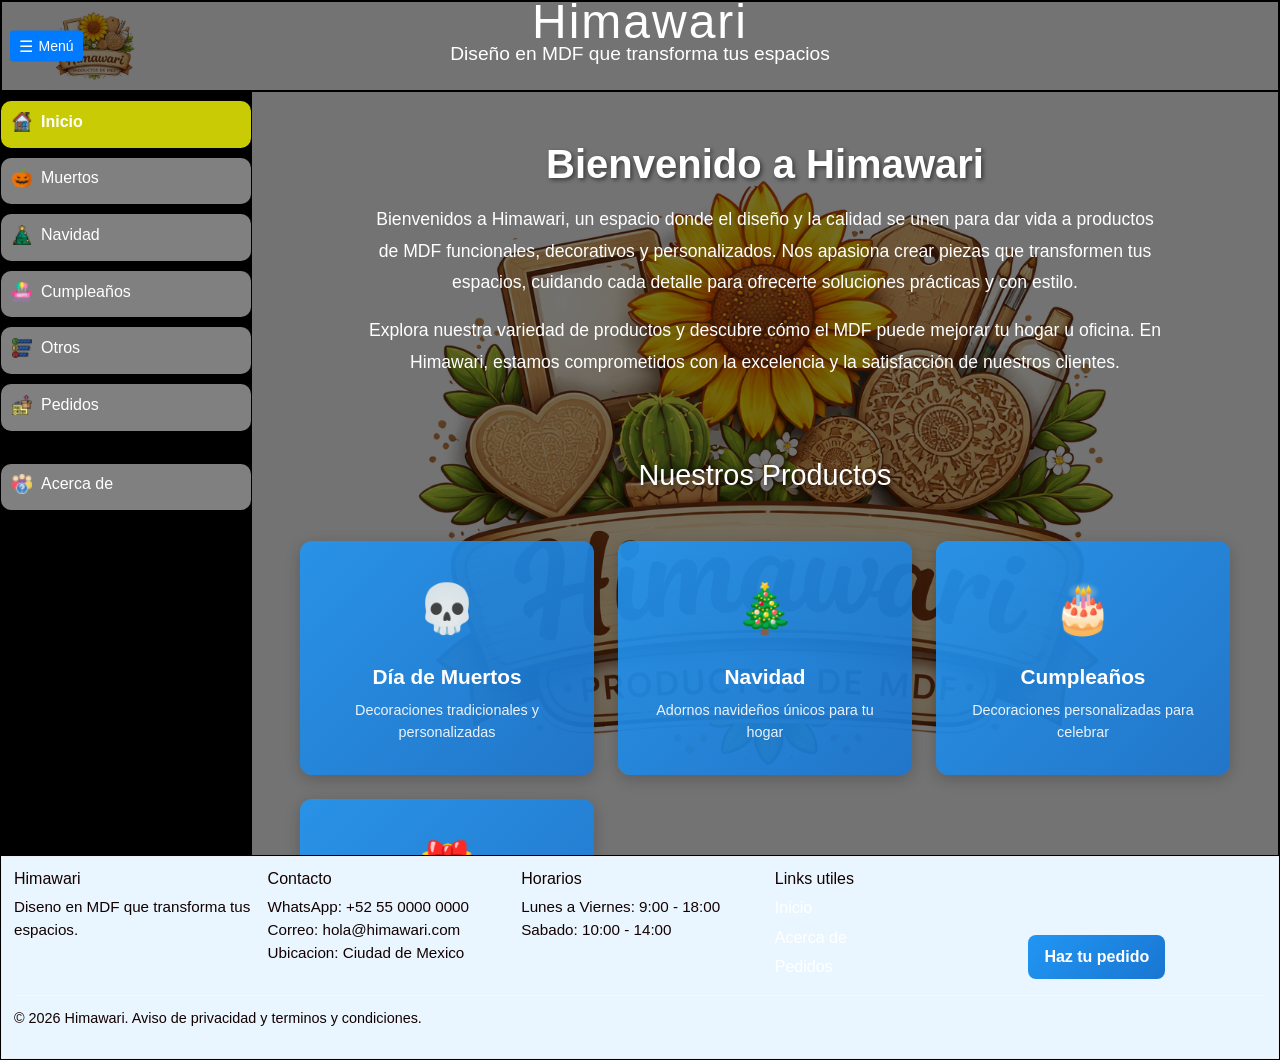
<file: index.html>
﻿<!DOCTYPE html>
<html lang="es">
<head>
    <meta charset="UTF-8">
    <meta name="viewport" content="width=device-width, initial-scale=1.0">
    <meta name="description" content="Himawari - Diseños decorativos en MDF personalizados para Navidad, Día de Muertos y eventos especiales. Transforma tus espacios con nuestros productos de alta calidad.">
    <meta name="keywords" content="MDF, decoración, Navidad, Día de Muertos, cumpleaños, diseño personalizado, México">
    <meta name="author" content="Himawari">
    <meta name="theme-color" content="#0b5ed7">
    
    <!-- Open Graph tags para redes sociales -->
    <meta property="og:title" content="Himawari - Diseño en MDF que transforma tus espacios">
    <meta property="og:description" content="Productos decorativos de MDF personalizados para cada ocasión especial. Himawari te ofrece soluciones prácticas y con estilo.">
    <meta property="og:type" content="website">
    <meta property="og:url" content="https://himawari.com">
    <meta property="og:image" content="./assets/img/himawari-og.jpg">
    <meta name="twitter:card" content="summary_large_image">
    <meta name="twitter:title" content="Himawari - Diseño en MDF">
    <meta name="twitter:description" content="Productos decorativos de MDF personalizados">
    
    <link rel="canonical" href="https://himawari.com">
    <link rel="stylesheet" href="https://maxcdn.bootstrapcdn.com/bootstrap/4.0.0/css/bootstrap.min.css">
    <link rel="stylesheet" href="./css/style.css">
    <title>Himawari - Diseño en MDF que transforma tus espacios</title>
    
    <!-- Structured Data (Schema.org) -->
    <script type="application/ld+json">
    {
        "@context": "https://schema.org",
        "@type": "Business",
        "name": "Himawari",
        "description": "Diseño en MDF que transforma tus espacios",
        "url": "https://himawari.com",
        "sameAs": ["https://facebook.com/himawari", "https://instagram.com/himawari"],
        "image": "./assets/img/himawari-logo.jpg",
        "priceRange": "$$"
    }
    </script>
</head>
<body>
    <div class="contenedor">
        <header>
            <div class="header-content">
                <h1>Himawari</h1>
                <p class="slogan">
                    Diseño en MDF que transforma tus espacios
                </p>
            </div>
            <button id="btnAside" class="btn btn-sm btn-primary menu-toggle" type="button" aria-controls="menuLateral" aria-expanded="true">
                <span class="menu-toggle__icon" aria-hidden="true">&#9776;</span>
                <span>Menú</span>
            </button>
        </header>



        <aside id="menuLateral">
            <ul>
                <li class="active">
                    <a href="#">
                        <span class="menu-item">
                            <img class="menu-item__icon" src="./assets/icon/hogar.png" alt="Inicio">
                            <span class="menu-item__label">Inicio</span>
                        </span>
                    </a>
                </li>
                <li>
                    <a href="./pages/muertos.html">
                        <span class="menu-item">
                            <img class="menu-item__icon" src="./assets/icon/calabaza.png" alt="Muertos">
                            <span class="menu-item__label">Muertos</span>
                        </span>
                    </a>
                </li>
                <li>
                    <a href="./pages/Navidad.html">
                        <span class="menu-item">
                            <img class="menu-item__icon" src="./assets/icon/arbol-de-navidad.png" alt="Navidad">
                            <span class="menu-item__label">Navidad</span>
                        </span>
                    </a>
                </li>
                <li>
                    <a href="./pages/cumpleanios.html">
                        <span class="menu-item">
                            <img class="menu-item__icon" src="./assets/icon/feliz-cumpleanos.png" alt="Cumpleaños">
                            <span class="menu-item__label">Cumpleaños</span>
                        </span>
                    </a>
                </li>
                <li>
                    <a href="./pages/otros.html">
                        <span class="menu-item">
                            <img class="menu-item__icon" src="./assets/icon/votar.png" alt="Otros">
                            <span class="menu-item__label">Otros</span>
                        </span>
                    </a>
                </li>
                <li>
                    <a href="./pages/pedidos.html">
                        <span class="menu-item">
                            <img class="menu-item__icon" src="./assets/icon/hacer-un-pedido.png" alt="Pedidos">
                            <span class="menu-item__label">Pedidos</span>
                        </span>
                    </a>
                </li>
                <hr>
                <li>
                    <a href="./pages/acerca.html">
                        <span class="menu-item">
                            <img class="menu-item__icon" src="./assets/icon/acerca-de.png" alt="Acerca de">
                            <span class="menu-item__label">Acerca de</span>
                        </span>
                    </a>
                </li>
            </ul>
        </aside>

        <main class="marca-agua">
            <div class="hero-section">
                <h2>Bienvenido a Himawari</h2>
                <p>
                    Bienvenidos a Himawari, un espacio donde el diseño y la calidad se unen para dar vida a productos de MDF funcionales, decorativos y personalizados. Nos apasiona crear piezas que transformen tus espacios, cuidando cada detalle para ofrecerte soluciones prácticas y con estilo.
                </p>
                <p>
                    Explora nuestra variedad de productos y descubre cómo el MDF puede mejorar tu hogar u oficina. En Himawari, estamos comprometidos con la excelencia y la satisfacción de nuestros clientes.
                </p>
            </div>

            <!-- Sección de Categorías -->
            <section class="categories-section">
                <h3>Nuestros Productos</h3>
                <div class="categories-grid">
                    <a href="./pages/muertos.html" class="category-card">
                        <span class="category-icon">💀</span>
                        <span class="category-name">Dí­a de Muertos</span>
                        <span class="category-desc">Decoraciones tradicionales y personalizadas</span>
                    </a>
                    <a href="./pages/Navidad.html" class="category-card">
                        <span class="category-icon">🎄</span>
                        <span class="category-name">Navidad</span>
                        <span class="category-desc">Adornos navideños únicos para tu hogar</span>
                    </a>
                    <a href="./pages/cumpleanios.html" class="category-card">
                        <span class="category-icon">🎂</span>
                        <span class="category-name">Cumpleaños</span>
                        <span class="category-desc">Decoraciones personalizadas para celebrar</span>
                    </a>
                    <a href="./pages/otros.html" class="category-card">
                        <span class="category-icon">🎁</span>
                        <span class="category-name">Otros</span>
                        <span class="category-desc">Diseños para cualquier ocasión especial</span>
                    </a>
                </div>
            </section>

            <!-- Sección de Call-to-Action -->
            <section class="cta-section">
                <h3>¡Realiza tu Pedido Ahora!</h3>
                <p>Encuentra los productos perfectos para transformar tus espacios. Diseños personalizados, garantía de calidad y entrega rápida.</p>
                <a href="./pages/pedidos.html" class="cta-button">Ir a Pedidos</a>
            </section>
        </main>   
        
        <footer class="footer">
            <div class="footer-grid">
                <section class="footer-block">
                    <h4>Himawari</h4>
                    <p>Diseno en MDF que transforma tus espacios.</p>
                </section>
                <section class="footer-block">
                    <h4>Contacto</h4>
                    <p>WhatsApp: +52 55 0000 0000<br>Correo: hola@himawari.com<br>Ubicacion: Ciudad de Mexico</p>
                </section>
                <section class="footer-block">
                    <h4>Horarios</h4>
                    <p>Lunes a Viernes: 9:00 - 18:00<br>Sabado: 10:00 - 14:00</p>
                </section>
                <section class="footer-block">
                    <h4>Links utiles</h4>
                    <ul class="footer-links">
                        <li><a href="./index.html">Inicio</a></li>
                        <li><a href="./pages/acerca.html">Acerca de</a></li>
                        <li><a href="./pages/pedidos.html">Pedidos</a></li>
                    </ul>
                </section>
                <section class="footer-block footer-cta">
                    <a class="footer-cta__button" href="./pages/pedidos.html">Haz tu pedido</a>
                </section>
            </div>
            <div class="footer-legal">
                <p>&copy; 2026 Himawari. Aviso de privacidad y terminos y condiciones.</p>
            </div>
        </footer>
    </div>

    <script src="https://cdn.jsdelivr.net/npm/bootstrap@4.0.0/dist/js/bootstrap.bundle.min.js"></script>

    <script>
        const btnAside = document.getElementById('btnAside');
        const contenedor = document.querySelector('.contenedor');

        if (btnAside && contenedor) {
            btnAside.addEventListener('click', () => {
                const oculto = contenedor.classList.toggle('aside-oculto');
                btnAside.setAttribute('aria-expanded', String(!oculto));
            });
        }
    </script>

</body>
</html>
</file>
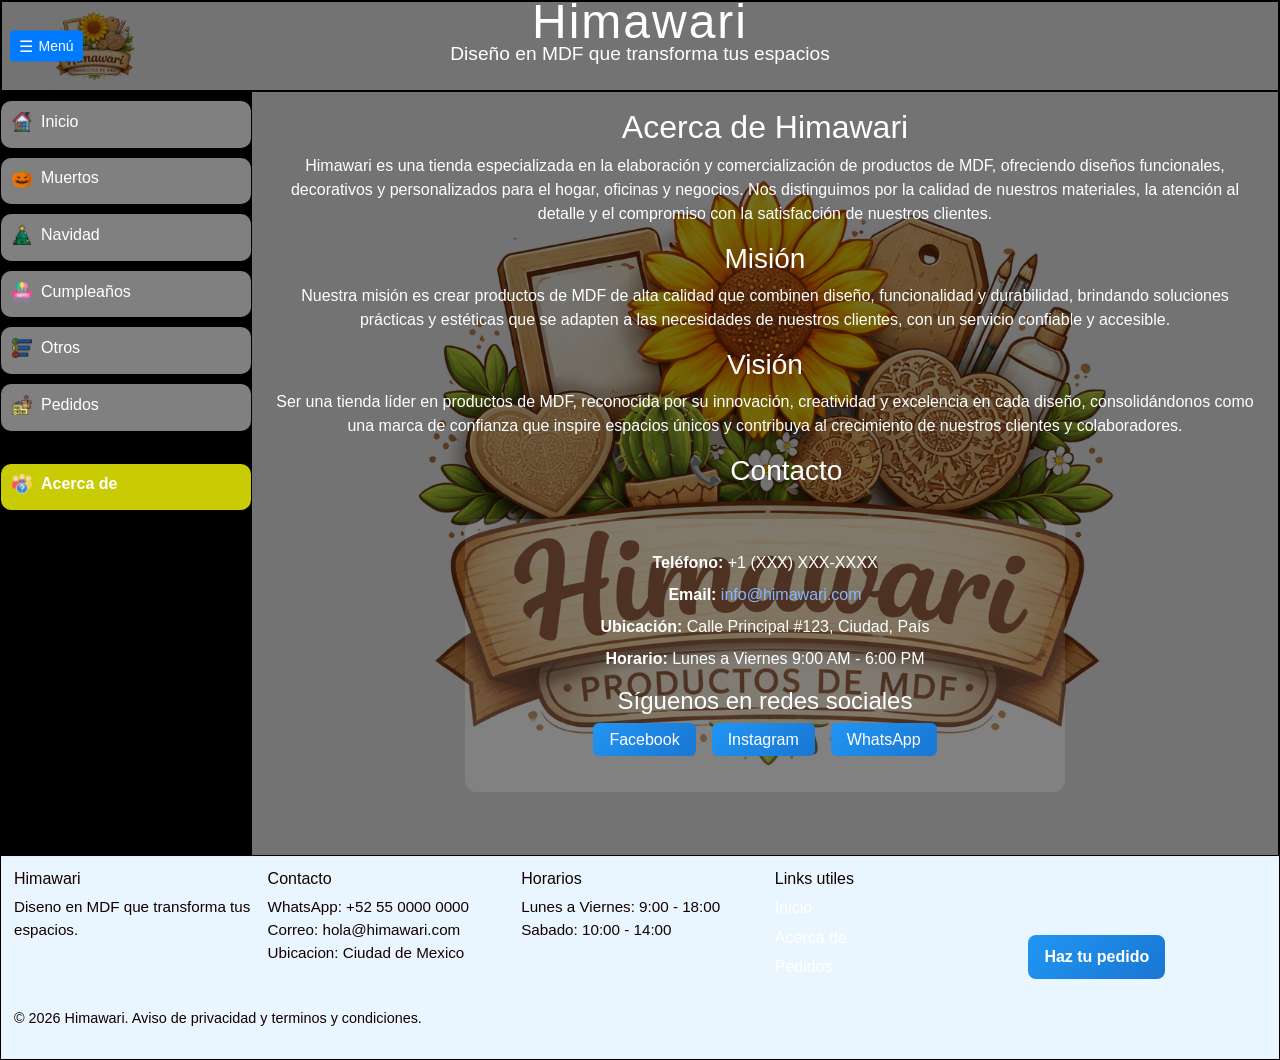
<file: pages/acerca.html>
﻿<!DOCTYPE html>
<html lang="es">

<head>
    <meta charset="UTF-8">
    <meta name="viewport" content="width=device-width, initial-scale=1.0">
    <meta name="description" content="Acerca de Himawari. Conoce nuestra historia, misión y compromiso con la calidad en diseños decorativos personalizados en MDF.">
    <meta name="keywords" content="Himawari, sobre nosotros, misión, historia, empresa, diseño MDF">
    <meta name="author" content="Himawari">
    <meta property="og:title" content="Acerca de Himawari">
    <meta property="og:description" content="Conoce la historia y misión de Himawari, especialistas en diseño decorativo en MDF.">
    <meta property="og:type" content="website">
    <meta property="og:url" content="https://himawari.com/pages/acerca.html">
    <link rel="canonical" href="https://himawari.com/pages/acerca.html">
    <link rel="stylesheet" href="https://maxcdn.bootstrapcdn.com/bootstrap/4.0.0/css/bootstrap.min.css">
    <link rel="stylesheet" href="../css/style.css">
    <title>Acerca de Himawari - Diseño en MDF</title>
</head>

<body>
    <div class="contenedor">
        <header>
            <div class="header-content">
                <h1>Himawari</h1>
                <p class="slogan">
                    Diseño en MDF que transforma tus espacios
                </p>
            </div>
            <button id="btnAside" class="btn btn-sm btn-primary menu-toggle" type="button" aria-controls="menuLateral" aria-expanded="true">
                <span class="menu-toggle__icon" aria-hidden="true">&#9776;</span>
                <span>Menú</span>
            </button>
        </header>

        <aside id="menuLateral">
            <ul>
                <li>
                    <a href="../index.html">
                        <span class="menu-item">
                            <img class="menu-item__icon" src="../assets/icon/hogar.png" alt="Inicio">
                            <span class="menu-item__label">Inicio</span>
                        </span>
                    </a>
                </li>
                <li>
                    <a href="./muertos.html">
                        <span class="menu-item">
                            <img class="menu-item__icon" src="../assets/icon/calabaza.png" alt="Muertos">
                            <span class="menu-item__label">Muertos</span>
                        </span>
                    </a>
                </li>
                <li>
                    <a href="./Navidad.html">
                        <span class="menu-item">
                            <img class="menu-item__icon" src="../assets/icon/arbol-de-navidad.png" alt="Navidad">
                            <span class="menu-item__label">Navidad</span>
                        </span>
                    </a>
                </li>
                <li>
                    <a href="./cumpleanios.html">
                        <span class="menu-item">
                            <img class="menu-item__icon" src="../assets/icon/feliz-cumpleanos.png" alt="Cumpleaños">
                            <span class="menu-item__label">Cumpleaños</span>
                        </span>
                    </a>
                </li>
                <li>
                    <a href="./otros.html">
                        <span class="menu-item">
                            <img class="menu-item__icon" src="../assets/icon/votar.png" alt="Otros">
                            <span class="menu-item__label">Otros</span>
                        </span>
                    </a>
                </li>
                <li>
                    <a href="./pedidos.html">
                        <span class="menu-item">
                            <img class="menu-item__icon" src="../assets/icon/hacer-un-pedido.png" alt="Pedidos">
                            <span class="menu-item__label">Pedidos</span>
                        </span>
                    </a>
                </li>
                <hr>
                <li class="active">
                    <a href="./acerca.html">
                        <span class="menu-item">
                            <img class="menu-item__icon" src="../assets/icon/acerca-de.png" alt="Acerca de">
                            <span class="menu-item__label">Acerca de</span>
                        </span>
                    </a>
                </li>
            </ul>
        </aside>

        <main class="marca-agua">

            <h2>Acerca de Himawari</h2>
            <p>
                Himawari es una tienda especializada en la elaboración y comercialización de productos de MDF,
                ofreciendo diseños funcionales, decorativos y personalizados para el hogar, oficinas y negocios.
                Nos distinguimos por la calidad de nuestros materiales, la atención al detalle y el compromiso
                con la satisfacción de nuestros clientes.
            </p>

            <h3>Misión</h3>
            <p>
                Nuestra misión es crear productos de MDF de alta calidad que combinen diseño, funcionalidad
                y durabilidad, brindando soluciones prácticas y estéticas que se adapten a las necesidades
                de nuestros clientes, con un servicio confiable y accesible.
            </p>

            <h3>Visión</h3>
            <p>
                Ser una tienda líder en productos de MDF, reconocida por su innovación, creatividad y excelencia
                en cada diseño, consolidándonos como una marca de confianza que inspire espacios únicos y
                contribuya al crecimiento de nuestros clientes y colaboradores.
            </p>

            <h3>📞 Contacto</h3>
            <div class="contact-info">
                <p><strong>Teléfono:</strong> +1 (XXX) XXX-XXXX</p>
                <p><strong>Email:</strong> <a href="mailto:info@himawari.com">info@himawari.com</a></p>
                <p><strong>Ubicación:</strong> Calle Principal #123, Ciudad, País</p>
                <p><strong>Horario:</strong> Lunes a Viernes 9:00 AM - 6:00 PM</p>
                
                <h4>Síguenos en redes sociales</h4>
                <ul class="social-links">
                    <li><a href="" target="_blank">Facebook</a></li>
                    <li><a href="" target="_blank">Instagram</a></li>
                    <li><a href="" target="_blank">WhatsApp</a></li>
                </ul>
            </div>

        </main>

        <footer class="footer">
            <div class="footer-grid">
                <section class="footer-block">
                    <h4>Himawari</h4>
                    <p>Diseno en MDF que transforma tus espacios.</p>
                </section>
                <section class="footer-block">
                    <h4>Contacto</h4>
                    <p>WhatsApp: +52 55 0000 0000<br>Correo: hola@himawari.com<br>Ubicacion: Ciudad de Mexico</p>
                </section>
                <section class="footer-block">
                    <h4>Horarios</h4>
                    <p>Lunes a Viernes: 9:00 - 18:00<br>Sabado: 10:00 - 14:00</p>
                </section>
                <section class="footer-block">
                    <h4>Links utiles</h4>
                    <ul class="footer-links">
                        <li><a href="../index.html">Inicio</a></li>
                        <li><a href="./acerca.html">Acerca de</a></li>
                        <li><a href="./pedidos.html">Pedidos</a></li>
                    </ul>
                </section>
                <section class="footer-block footer-cta">
                    <a class="footer-cta__button" href="./pedidos.html">Haz tu pedido</a>
                </section>
            </div>
            <div class="footer-legal">
                <p>&copy; 2026 Himawari. Aviso de privacidad y terminos y condiciones.</p>
            </div>
        </footer>
    </div>

    <script src="https://cdn.jsdelivr.net/npm/bootstrap@4.0.0/dist/js/bootstrap.bundle.min.js"></script>

    <script>
        const btnAside = document.getElementById('btnAside');
        const contenedor = document.querySelector('.contenedor');

        if (btnAside && contenedor) {
            btnAside.addEventListener('click', () => {
                const oculto = contenedor.classList.toggle('aside-oculto');
                btnAside.setAttribute('aria-expanded', String(!oculto));
            });
        }
    </script>
</body>

</html>
</file>
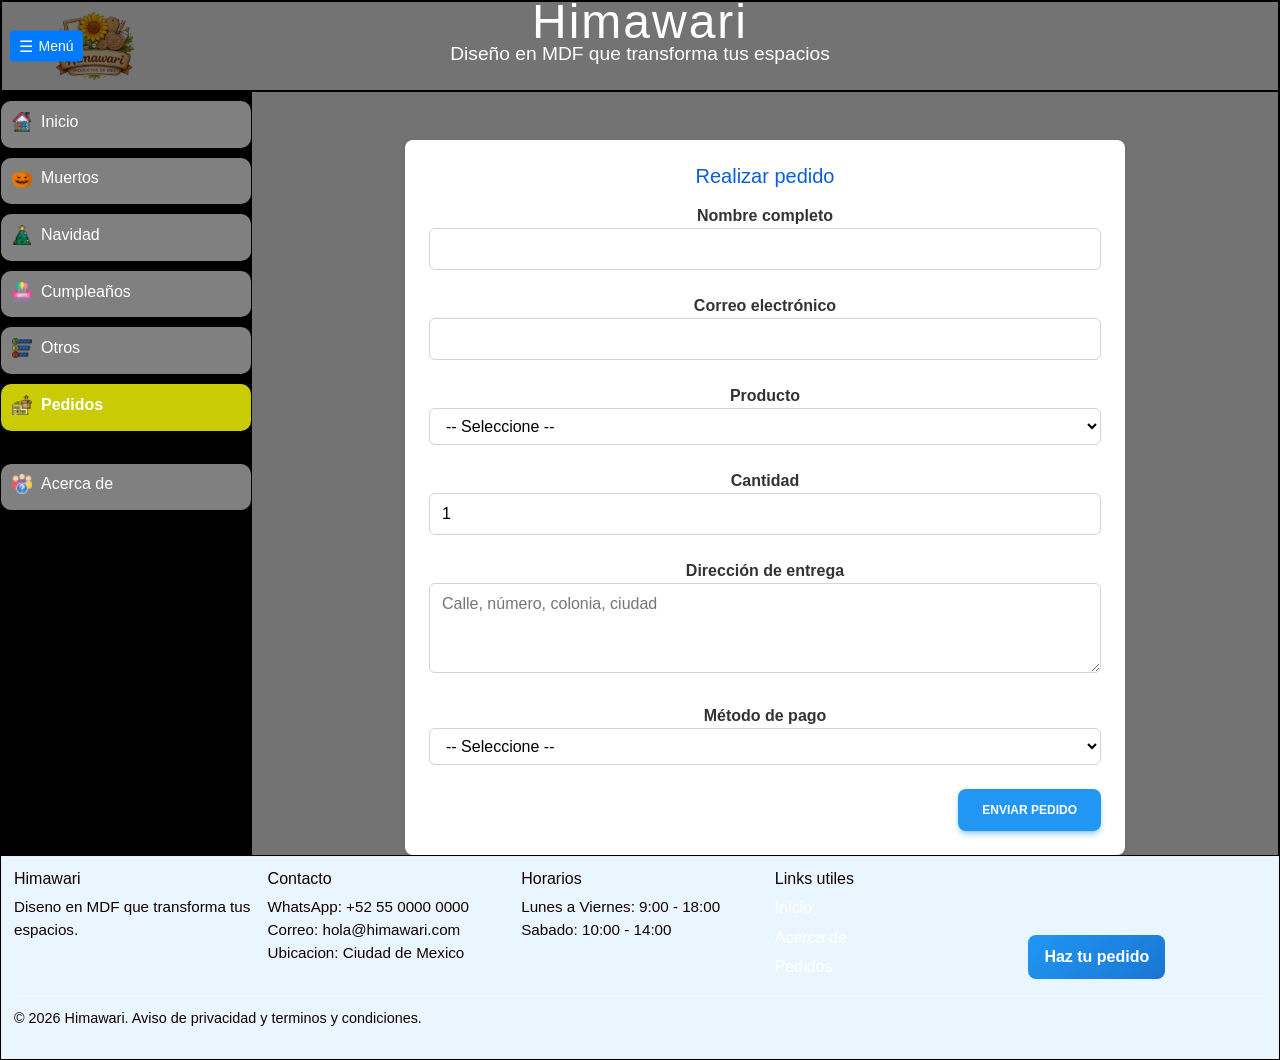
<file: pages/pedidos.html>
﻿<!DOCTYPE html>
<html lang="es">

<head>
    <meta charset="UTF-8">
    <meta name="viewport" content="width=device-width, initial-scale=1.0">
    <meta name="description" content="Sistema de pedidos online de Himawari. Realiza tu compra de productos decorativos de MDF personalizados de forma segura y rápida.">
    <meta name="keywords" content="pedidos online, comprar MDF, carrito de compras, pago seguro, envíos México">
    <meta name="author" content="Himawari">
    
    <!-- Open Graph tags -->
    <meta property="og:title" content="Pedidos - Himawari">
    <meta property="og:description" content="Realiza tu pedido de productos decorativos de MDF personalizados.">
    <meta property="og:type" content="website">
    <meta property="og:url" content="https://himawari.com/pages/pedidos.html">
    
    <link rel="canonical" href="https://himawari.com/pages/pedidos.html">
    <link rel="stylesheet" href="https://maxcdn.bootstrapcdn.com/bootstrap/4.0.0/css/bootstrap.min.css">
    <link rel="stylesheet" href="../css/style.css">
    <title>Realizar Pedido - Himawari</title>
</head>

<body>
    <div class="contenedor">
        <header>
            <div class="header-content">
                <h1>Himawari</h1>
                <p class="slogan">
                    Diseño en MDF que transforma tus espacios
                </p>
            </div>
            <button id="btnAside" class="btn btn-sm btn-primary menu-toggle" type="button" aria-controls="menuLateral" aria-expanded="true">
                <span class="menu-toggle__icon" aria-hidden="true">&#9776;</span>
                <span>Menú</span>
            </button>
        </header>

        <aside id="menuLateral">
            <ul>
                <li>
                    <a href="../index.html">
                        <span class="menu-item">
                            <img class="menu-item__icon" src="../assets/icon/hogar.png" alt="Inicio">
                            <span class="menu-item__label">Inicio</span>
                        </span>
                    </a>
                </li>
                <li>
                    <a href="./muertos.html">
                        <span class="menu-item">
                            <img class="menu-item__icon" src="../assets/icon/calabaza.png" alt="Muertos">
                            <span class="menu-item__label">Muertos</span>
                        </span>
                    </a>
                </li>
                <li>
                    <a href="./Navidad.html">
                        <span class="menu-item">
                            <img class="menu-item__icon" src="../assets/icon/arbol-de-navidad.png" alt="Navidad">
                            <span class="menu-item__label">Navidad</span>
                        </span>
                    </a>
                </li>
                <li>
                    <a href="./cumpleanios.html">
                        <span class="menu-item">
                            <img class="menu-item__icon" src="../assets/icon/feliz-cumpleanos.png" alt="Cumpleaños">
                            <span class="menu-item__label">Cumpleaños</span>
                        </span>
                    </a>
                </li>
                <li>
                    <a href="./otros.html">
                        <span class="menu-item">
                            <img class="menu-item__icon" src="../assets/icon/votar.png" alt="Otros">
                            <span class="menu-item__label">Otros</span>
                        </span>
                    </a>
                </li>
                <li class="active">
                    <a href="./pedidos.html">
                        <span class="menu-item">
                            <img class="menu-item__icon" src="../assets/icon/hacer-un-pedido.png" alt="Pedidos">
                            <span class="menu-item__label">Pedidos</span>
                        </span>
                    </a>
                </li>
                <hr>
                <li>
                    <a href="./acerca.html">
                        <span class="menu-item">
                            <img class="menu-item__icon" src="../assets/icon/acerca-de.png" alt="Acerca de">
                            <span class="menu-item__label">Acerca de</span>
                        </span>
                    </a>
                </li>
            </ul>
        </aside>
        
        <main class="marca-agua">

            <form class="pedido-form" action="#" method="post" onsubmit="event.preventDefault(); alert('Pedido enviado (demo)');">
                <h2>Realizar pedido</h2>

                <label>Nombre completo
                    <input type="text" name="nombre" required>
                </label>

                <label>Correo electrónico
                    <input type="email" name="email" required>
                </label>

                <label>Producto
                    <select name="producto" required>
                        <option value="">-- Seleccione --</option>
                        <option value="honamento">Honamento</option>
                        <option value="reno">Reno</option>
                        <option value="esferas">Esferas</option>
                        <option value="calendario">Calendario de Adviento</option>
                        <option value="sueter">Suéter navideño</option>
                    </select>
                </label>

                <label>Cantidad
                    <input type="number" name="cantidad" min="1" value="1" required>
                </label>

                <label>Dirección de entrega
                    <textarea name="direccion" rows="3" placeholder="Calle, número, colonia, ciudad" required></textarea>
                </label>

                <label>Método de pago
                    <select name="metodo_pago" id="metodo_pago" required>
                        <option value="">-- Seleccione --</option>
                        <option value="transferencia">Transferencia</option>
                        <option value="tarjeta">Tarjeta (crédito/débito)</option>
                    </select>
                </label>

                <div class="card-details" id="card_details" style="display:none;">
                    <label>Nombre en la tarjeta
                        <input type="text" name="card_name" id="card_name">
                    </label>

                    <label>Número de tarjeta
                        <input type="text" name="card_number" id="card_number" inputmode="numeric" pattern="[0-9\s]{13,19}">
                    </label>

                    <label>Expiración (MM/AA)
                        <input type="text" name="card_exp" id="card_exp" placeholder="MM/AA">
                    </label>

                    <label>CVC
                        <input type="text" name="card_cvc" id="card_cvc" inputmode="numeric" pattern="[0-9]{3,4}">
                    </label>
                </div>

                <div class="form-actions">
                    <button type="submit" class="action">Enviar pedido</button>
                </div>
            </form>

            <script>
                document.addEventListener('DOMContentLoaded', function () {
                    const metodo = document.getElementById('metodo_pago');
                    const cardDetails = document.getElementById('card_details');
                    const cardFields = ['card_name','card_number','card_exp','card_cvc'].map(id => document.getElementById(id));

                    function toggleCardFields() {
                        if (metodo.value === 'tarjeta') {
                            cardDetails.style.display = 'block';
                            cardFields.forEach(f => f.required = true);
                        } else {
                            cardDetails.style.display = 'none';
                            cardFields.forEach(f => { f.required = false; f.value = ''; });
                        }
                    }

                    metodo.addEventListener('change', toggleCardFields);
                    toggleCardFields();
                });
            </script>

        </main>
        <footer class="footer">
            <div class="footer-grid">
                <section class="footer-block">
                    <h4>Himawari</h4>
                    <p>Diseno en MDF que transforma tus espacios.</p>
                </section>
                <section class="footer-block">
                    <h4>Contacto</h4>
                    <p>WhatsApp: +52 55 0000 0000<br>Correo: hola@himawari.com<br>Ubicacion: Ciudad de Mexico</p>
                </section>
                <section class="footer-block">
                    <h4>Horarios</h4>
                    <p>Lunes a Viernes: 9:00 - 18:00<br>Sabado: 10:00 - 14:00</p>
                </section>
                <section class="footer-block">
                    <h4>Links utiles</h4>
                    <ul class="footer-links">
                        <li><a href="../index.html">Inicio</a></li>
                        <li><a href="./acerca.html">Acerca de</a></li>
                        <li><a href="./pedidos.html">Pedidos</a></li>
                    </ul>
                </section>
                <section class="footer-block footer-cta">
                    <a class="footer-cta__button" href="./pedidos.html">Haz tu pedido</a>
                </section>
            </div>
            <div class="footer-legal">
                <p>&copy; 2026 Himawari. Aviso de privacidad y terminos y condiciones.</p>
            </div>
        </footer>
    </div>
    <script src="https://cdn.jsdelivr.net/npm/bootstrap@4.0.0/dist/js/bootstrap.bundle.min.js"></script>

    <script>
        const btnAside = document.getElementById('btnAside');
        const contenedor = document.querySelector('.contenedor');

        if (btnAside && contenedor) {
            btnAside.addEventListener('click', () => {
                const oculto = contenedor.classList.toggle('aside-oculto');
                btnAside.setAttribute('aria-expanded', String(!oculto));
            });
        }
    </script>
</body>

</html>
</file>
<file: css/style.css>
@charset "UTF-8";
* {
  margin: 0;
  padding: 0;
  box-sizing: border-box;
}

header {
  grid-area: header;
  height: 10vh;
  background: linear-gradient(rgba(0, 0, 0, 0.55), rgba(0, 0, 0, 0.55)), url(../assets/icon/icono-tienda.png) 4% center/contain no-repeat;
  border: 1px solid black;
  display: flex;
  flex-direction: row;
  align-items: center;
  justify-content: center;
  gap: 0;
  color: #fff;
  text-align: center;
  position: relative;
}
header .header-content {
  margin: 0 auto;
}
header .menu-toggle {
  position: absolute;
  left: 0.5rem;
  top: 50%;
  transform: translateY(-50%);
  z-index: 20;
  display: inline-flex;
  align-items: center;
  gap: 0.35rem;
}
header .menu-toggle__icon {
  font-size: 1rem;
  line-height: 1;
}
header h1 {
  font-size: 3rem;
  letter-spacing: 2px;
  margin-bottom: 10px;
}
header p {
  font-size: 1.2rem;
  margin-bottom: 30px;
  margin-top: -20px;
}

aside {
  background: black;
  height: 85vh;
  grid-area: sidebar;
  transition: transform 0.25s ease, opacity 0.25s ease;
}
aside hr {
  color: white;
}
aside ul {
  list-style: none;
  align-items: center;
  margin: 0;
  width: 100%;
}
aside ul li {
  text-align: center;
  margin: 10px 0;
  background-color: gray;
  border-radius: 10px;
}
aside ul li a {
  color: white;
  text-decoration: none;
  display: block;
  padding: 0.55rem 0.7rem;
}
aside ul li a:hover {
  text-decoration: underline;
}
aside ul .active {
  background: rgb(201, 204, 5);
  color: black;
  font-weight: bold;
}

.contenedor.aside-oculto {
  grid-template-columns: 72px 1fr;
  grid-template-areas: "header  header" "sidebar  main" "footer  footer";
}

.contenedor.aside-oculto aside {
  display: block;
}

.contenedor.aside-oculto .menu-item {
  justify-content: center;
}

.contenedor.aside-oculto .menu-item__label {
  display: none;
}

.menu-item {
  display: inline-flex;
  align-items: center;
  justify-content: flex-start;
  gap: 0.55rem;
  width: 100%;
}

.menu-item__icon {
  width: 20px;
  height: 20px;
  object-fit: contain;
  flex: 0 0 20px;
}

.menu-item__label {
  white-space: nowrap;
}

/* Estilos para botón de pedidos */
aside ul li a.btn-pedidos {
  display: block;
  background: linear-gradient(135deg, #2196F3, #1976D2);
  color: #fff;
  font-weight: bold;
  padding: 0.75rem;
  border-radius: 0.5rem;
  text-align: center;
  transition: all 0.3s ease;
  margin-top: 0.5rem;
}
aside ul li a.btn-pedidos:hover {
  background: linear-gradient(135deg, #1976D2, #1565C0);
  text-decoration: none;
  transform: scale(1.05);
  box-shadow: 0 4px 12px rgba(33, 150, 243, 0.4);
}

aside li:has(.btn-pedidos) {
  background: transparent;
  padding: 0;
}

@media (max-width: 768px) {
  aside {
    height: auto;
  }
  aside ul {
    width: 100%;
    display: flex;
    flex-direction: row;
    flex-wrap: wrap;
    justify-content: center;
  }
  aside ul li {
    flex: 1;
    min-width: 100px;
    margin: 5px;
  }
  .contenedor.aside-oculto {
    grid-template-columns: 1fr;
    grid-template-areas: "header" "main" "footer";
  }
  .contenedor.aside-oculto aside {
    display: none;
  }
}
main {
  grid-area: main;
  border: 1px solid black;
  height: 85vh;
  position: relative;
  overflow-y: auto;
  overflow-x: hidden;
}

.marca-agua {
  background: linear-gradient(rgba(0, 0, 0, 0.55), rgba(0, 0, 0, 0.55)), url(../assets/icon/icono-tienda.png) center/contain no-repeat;
  color: #fff;
  text-align: center;
  padding: 1rem;
}

/* Scrollbar personalizada */
main::-webkit-scrollbar {
  width: 8px;
}

main::-webkit-scrollbar-track {
  background: rgba(0, 0, 0, 0.1);
}

main::-webkit-scrollbar-thumb {
  background: rgba(33, 150, 243, 0.6);
  border-radius: 4px;
}
main::-webkit-scrollbar-thumb:hover {
  background: rgba(33, 150, 243, 0.8);
}

.flex-container {
  display: flex;
  flex-direction: row;
  flex-wrap: wrap;
  gap: 10px;
  padding-top: 10px;
}

@media (max-width: 768px) {
  main {
    height: 85vh;
    overflow-y: auto;
  }
  .flex-container {
    justify-content: center;
    padding: 10px;
  }
}
@media (max-width: 480px) {
  main {
    height: 85vh;
    overflow-y: auto;
  }
  .flex-container {
    flex-direction: column;
    align-items: center;
  }
}
footer {
  grid-area: footer;
  background: #1f1f1f;
  border: 1px solid black;
  color: #130101;
  height: auto;
  padding: 1rem 1.25rem;
}

.footer-grid {
  display: grid;
  grid-template-columns: repeat(auto-fit, minmax(180px, 1fr));
  gap: 1rem;
}

.footer-block h4 {
  margin: 0 0 0.5rem;
  font-size: 1rem;
}

.footer-block p {
  margin: 0;
  line-height: 1.5;
  font-size: 0.95rem;
}

.footer-links {
  list-style: none;
  margin: 0;
  padding: 0;
  display: grid;
  gap: 0.35rem;
}

.footer-links a {
  color: #fff;
  text-decoration: none;
}

.footer-links a:hover {
  text-decoration: underline;
}

.footer-cta {
  display: flex;
  align-items: flex-end;
}

.footer-cta__button {
  display: inline-block;
  background: linear-gradient(135deg, #2196F3, #1976D2);
  color: #fff;
  text-decoration: none;
  font-weight: 700;
  padding: 0.65rem 1rem;
  border-radius: 0.5rem;
}

.footer-cta__button:hover {
  color: #fff;
  text-decoration: none;
  filter: brightness(1.05);
}

.footer-legal {
  margin-top: 1rem;
  padding-top: 0.75rem;
  border-top: 1px solid rgba(255, 255, 255, 0.25);
  font-size: 0.9rem;
}

@media (max-width: 768px) {
  .footer-cta {
    align-items: flex-start;
  }
}
.contenedor {
  display: grid;
  grid-template-columns: 250px 1fr;
  grid-template-areas: "header  header" "sidebar  main" "footer  footer";
  border: 1px solid black;
}

@media (max-width: 768px) {
  .contenedor {
    grid-template-columns: 1fr;
    grid-template-areas: "header" "sidebar" "main" "footer";
  }
}
/* Estilos para página Acerca de */
.contact-info {
  background: rgba(255, 255, 255, 0.1);
  padding: 1.5rem;
  border-radius: 0.75rem;
  margin: 2rem 0;
  color: #fff;
  max-width: 600px;
  margin-left: auto;
  margin-right: auto;
}

.contact-info p {
  margin: 0.5rem 0;
  font-size: 1rem;
}

.contact-info a {
  color: #86b7fe;
  text-decoration: none;
}

.contact-info a:hover {
  text-decoration: underline;
}

.contact-info h4 {
  margin-top: 1rem;
  margin-bottom: 0.75rem;
  color: #fff;
}

.social-links {
  list-style: none;
  padding: 0;
  display: flex;
  gap: 1rem;
  justify-content: center;
  flex-wrap: wrap;
}

.social-links li a {
  background: linear-gradient(135deg, #2196F3, #1976D2);
  color: white;
  padding: 0.5rem 1rem;
  border-radius: 0.375rem;
  text-decoration: none;
  transition: all 0.3s ease;
}

.social-links li a:hover {
  background: linear-gradient(135deg, #1976D2, #1565C0);
  transform: scale(1.05);
  text-decoration: none;
}

/* Estilos para la página de inicio (Home) */
.hero-section {
  padding: 2rem 1rem;
  text-align: center;
  color: #fff;
}
.hero-section h2 {
  font-size: 2.5rem;
  margin-bottom: 1rem;
  font-weight: bold;
  text-shadow: 2px 2px 4px rgba(0, 0, 0, 0.5);
}
.hero-section p {
  font-size: 1.1rem;
  line-height: 1.8;
  margin-bottom: 1rem;
  max-width: 800px;
  margin-left: auto;
  margin-right: auto;
}

/* Sección de Categorías */
.categories-section {
  padding: 2rem;
  max-width: 1200px;
  margin: 0 auto;
}
.categories-section h3 {
  text-align: center;
  font-size: 1.8rem;
  color: #fff;
  margin-bottom: 2rem;
  text-shadow: 2px 2px 4px rgba(0, 0, 0, 0.5);
}

.categories-grid {
  display: grid;
  grid-template-columns: repeat(auto-fit, minmax(220px, 1fr));
  gap: 1.5rem;
  padding: 1rem 0;
}
.categories-grid .category-card {
  background: linear-gradient(135deg, rgba(33, 150, 243, 0.9), rgba(25, 118, 210, 0.9));
  padding: 2rem;
  border-radius: 0.75rem;
  text-align: center;
  color: #fff;
  transition: all 0.3s ease;
  cursor: pointer;
  box-shadow: 0 4px 15px rgba(0, 0, 0, 0.2);
  text-decoration: none;
  display: flex;
  flex-direction: column;
  align-items: center;
  justify-content: center;
}
.categories-grid .category-card .category-icon {
  font-size: 3rem;
  margin-bottom: 1rem;
  transition: transform 0.3s ease;
}
.categories-grid .category-card .category-name {
  font-size: 1.3rem;
  font-weight: bold;
  margin-bottom: 0.5rem;
}
.categories-grid .category-card .category-desc {
  font-size: 0.9rem;
  opacity: 0.9;
}
.categories-grid .category-card:hover {
  transform: translateY(-8px);
  box-shadow: 0 8px 25px rgba(33, 150, 243, 0.4);
  background: linear-gradient(135deg, rgba(25, 118, 210, 0.95), rgba(21, 101, 192, 0.95));
}
.categories-grid .category-card:hover .category-icon {
  transform: scale(1.2);
}

/* Sección de Call-to-Action */
.cta-section {
  padding: 3rem 1rem;
  text-align: center;
  background: linear-gradient(135deg, rgba(33, 150, 243, 0.15), rgba(25, 118, 210, 0.15));
  margin: 2rem 0;
  border-radius: 0.75rem;
  max-width: 800px;
  margin-left: auto;
  margin-right: auto;
}
.cta-section h3 {
  font-size: 2rem;
  color: #fff;
  margin-bottom: 1rem;
  text-shadow: 2px 2px 4px rgba(0, 0, 0, 0.5);
}
.cta-section p {
  font-size: 1.1rem;
  color: #fff;
  margin-bottom: 1.5rem;
}

.cta-button {
  display: inline-block;
  background: linear-gradient(135deg, #2196F3, #1976D2);
  color: white;
  padding: 1rem 2.5rem;
  font-size: 1.2rem;
  font-weight: bold;
  text-decoration: none;
  border-radius: 0.5rem;
  transition: all 0.3s ease;
  border: none;
  cursor: pointer;
  box-shadow: 0 6px 20px rgba(33, 150, 243, 0.4);
  text-transform: uppercase;
  letter-spacing: 1px;
}
.cta-button:hover {
  background: linear-gradient(135deg, #1976D2, #1565C0);
  transform: scale(1.05);
  box-shadow: 0 8px 30px rgba(33, 150, 243, 0.6);
  text-decoration: none;
  color: white;
}
.cta-button:active {
  transform: scale(0.98);
}

/* Sección de Beneficios */
.benefits-section {
  padding: 3rem 1rem;
  max-width: 1200px;
  margin: 2rem auto;
}
.benefits-section h3 {
  text-align: center;
  font-size: 1.8rem;
  color: #fff;
  margin-bottom: 2rem;
  text-shadow: 2px 2px 4px rgba(0, 0, 0, 0.5);
}

.benefits-grid {
  display: grid;
  grid-template-columns: repeat(auto-fit, minmax(240px, 1fr));
  gap: 2rem;
  padding: 1rem 0;
}
.benefits-grid .benefit-card {
  background: rgba(255, 255, 255, 0.1);
  padding: 2rem;
  border-radius: 0.75rem;
  text-align: center;
  color: #fff;
  border-left: 4px solid #2196F3;
  transition: all 0.3s ease;
}
.benefits-grid .benefit-card .benefit-icon {
  font-size: 3rem;
  margin-bottom: 1rem;
  display: block;
}
.benefits-grid .benefit-card .benefit-title {
  font-size: 1.3rem;
  font-weight: bold;
  margin-bottom: 0.75rem;
  color: #fff;
}
.benefits-grid .benefit-card .benefit-text {
  font-size: 0.95rem;
  line-height: 1.6;
  opacity: 0.95;
}
.benefits-grid .benefit-card:hover {
  background: rgba(255, 255, 255, 0.15);
  transform: translateY(-5px);
  box-shadow: 0 6px 20px rgba(33, 150, 243, 0.3);
  border-left-color: #1976D2;
}

/* Responsive */
@media (max-width: 768px) {
  .hero-section {
    padding: 1.5rem;
  }
  .hero-section h2 {
    font-size: 1.8rem;
  }
  .hero-section p {
    font-size: 1rem;
  }
  .categories-grid {
    grid-template-columns: repeat(auto-fit, minmax(150px, 1fr));
    gap: 1rem;
  }
  .category-card {
    padding: 1.5rem;
  }
  .category-card .category-icon {
    font-size: 2.5rem;
  }
  .category-card .category-name {
    font-size: 1.1rem;
  }
  .cta-section {
    padding: 2rem 1rem;
    margin: 1rem;
  }
  .cta-section h3 {
    font-size: 1.5rem;
  }
  .cta-section p {
    font-size: 1rem;
  }
  .cta-button {
    padding: 0.75rem 1.75rem;
    font-size: 1rem;
  }
  .benefits-grid {
    grid-template-columns: 1fr;
    gap: 1.5rem;
  }
}
@media (max-width: 480px) {
  .hero-section h2 {
    font-size: 1.5rem;
  }
  .categories-grid {
    grid-template-columns: 1fr;
  }
  .benefits-grid {
    grid-template-columns: 1fr;
  }
}
.card {
  display: flex;
  flex-direction: column;
  justify-content: space-between;
  border-radius: 0.75rem;
  background-color: white;
  color: #222;
  width: 300px;
  min-height: 500px;
  box-shadow: 0 4px 6px -1px rgba(0, 0, 0, 0.1), 0 2px 4px -2px rgba(0, 0, 0, 0.1);
  margin-left: 10px;
}

.card-image {
  background-color: rgb(236, 236, 236);
  width: 100%;
  min-height: 320px;
  border-radius: 6px 6px 0 0;
  display: flex;
  align-items: center;
  justify-content: center;
  overflow: hidden;
  transition: transform 0.3s ease-in-out;
}

.card-image:hover {
  transform: scale(1.05);
}

.category {
  text-transform: uppercase;
  font-size: 0.7em;
  font-weight: 600;
  color: rgb(63, 121, 230);
  padding: 10px 7px 0;
}

.category:hover {
  cursor: pointer;
}

.info {
  border: none;
  padding: 1.5rem;
  text-align: center;
}

.info p {
  color: #222;
}

.footer {
  padding: 0.75rem;
  border: 1px solid rgb(236, 239, 241);
  align-items: center;
  justify-content: space-between;
  background-color: rgba(0, 140, 255, 0.082);
}

.action {
  -webkit-user-select: none;
  -moz-user-select: none;
  user-select: none;
  border: none;
  outline: none;
  box-shadow: 0 4px 6px -1px rgba(33, 150, 243, 0.4), 0 2px 4px -2px rgba(33, 150, 243, 0.4);
  color: rgb(255, 255, 255);
  text-transform: uppercase;
  font-weight: 700;
  font-size: 0.75rem;
  padding: 0.75rem 1.5rem;
  background-color: rgb(33, 150, 243);
  border-radius: 0.5rem;
}

.img-card {
  width: 80%;
  object-fit: cover;
  border-radius: 6px 6px 0 0;
}

@media (max-width: 768px) {
  .card {
    width: 100%;
    height: auto;
    margin-left: 0;
    margin-bottom: 20px;
  }
  .card-image {
    height: 200px;
  }
}
@media (max-width: 480px) {
  .card {
    width: 100%;
  }
  .card-image {
    height: 150px;
  }
  .info {
    padding: 1rem;
  }
}
/* Estilos tipo "Bootstrap" para el formulario de pedidos */
.pedido-form {
  max-width: 720px;
  margin: 2rem auto;
  background: #ffffff;
  padding: 1.5rem;
  border-radius: 0.5rem;
  box-shadow: 0 2px 10px rgba(0, 0, 0, 0.06);
  color: #222;
}

.pedido-form h2 {
  margin-bottom: 1rem;
  font-size: 1.25rem;
  color: #0b5ed7;
}

.pedido-form label {
  display: block;
  font-weight: 600;
  margin-bottom: 0.5rem;
  color: #333;
}

.pedido-form input,
.pedido-form select,
.pedido-form textarea {
  width: 100%;
  padding: 0.5rem 0.75rem;
  border: 1px solid #ced4da;
  border-radius: 0.375rem;
  background: #fff;
  font-size: 1rem;
  margin-bottom: 1rem;
  transition: border-color 0.15s ease-in-out, box-shadow 0.15s ease-in-out;
}

.pedido-form input:focus,
.pedido-form select:focus,
.pedido-form textarea:focus {
  border-color: #86b7fe;
  box-shadow: 0 0 0 0.2rem rgba(13, 110, 253, 0.15);
  outline: none;
}

.pedido-form textarea {
  resize: vertical;
}

.pedido-form .form-actions {
  display: flex;
  justify-content: flex-end;
  gap: 0.5rem;
}

/* Ajustes responsivos */
@media (max-width: 768px) {
  .pedido-form {
    margin: 1rem;
    padding: 1rem;
  }
  .pedido-form h2 {
    text-align: center;
  }
}

/*# sourceMappingURL=style.css.map */
</file>
